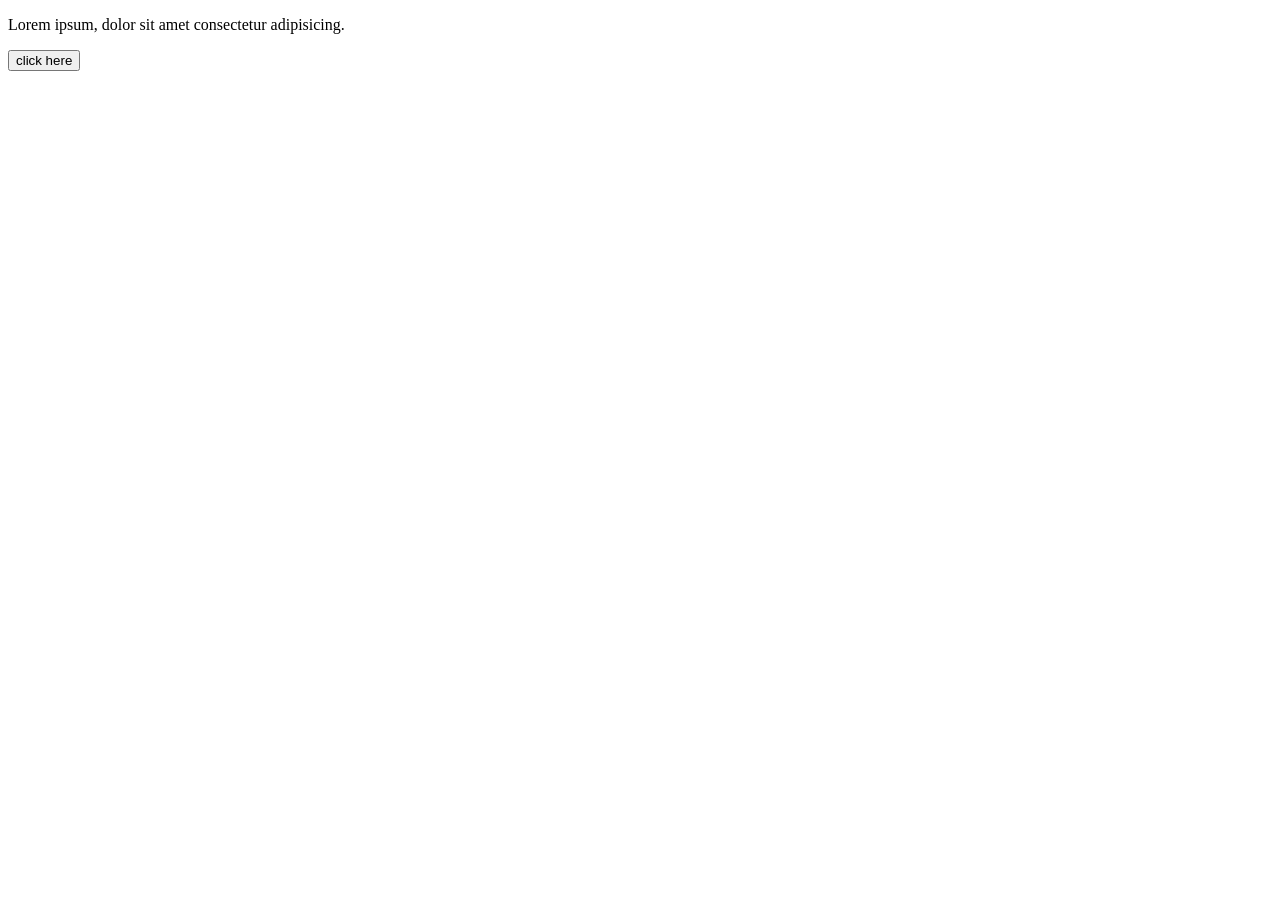
<file: 1 - Changing Text/index.html>
<!DOCTYPE html>
<html lang="en">
<head>
    <meta charset="UTF-8">
    <meta name="viewport" content="width=device-width, initial-scale=1.0">
    <title>Document</title>
</head>
<body>
    <p>Lorem ipsum, dolor sit amet consectetur adipisicing.</p>
    <button>click here</button>
    <script src="script.js"></script>
</body>
</html>
</file>
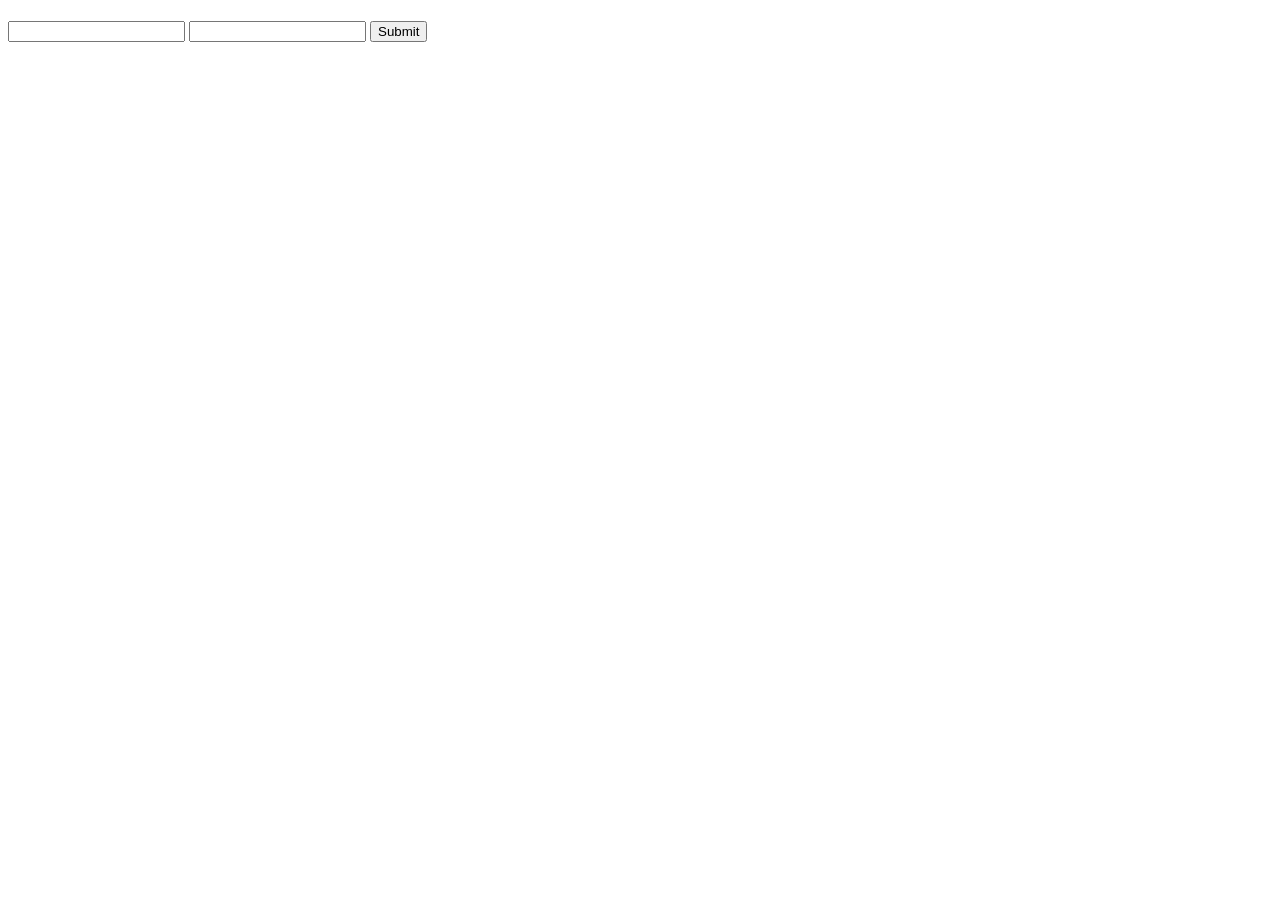
<file: 3 - Printing the Inputs/index.html>
<!DOCTYPE html>
<html lang="en">
<head>
    <meta charset="UTF-8">
    <meta name="viewport" content="width=device-width, initial-scale=1.0">
    <title>Document</title>
</head>
<body>
    <form>
        <h4 id="error"></h4>
        <input id="inp1" type="text">
        <input id="inp2" type="text">
        <input type="submit">
    </form>
    <script src="script.js"></script>
</body>
</html>
</file>
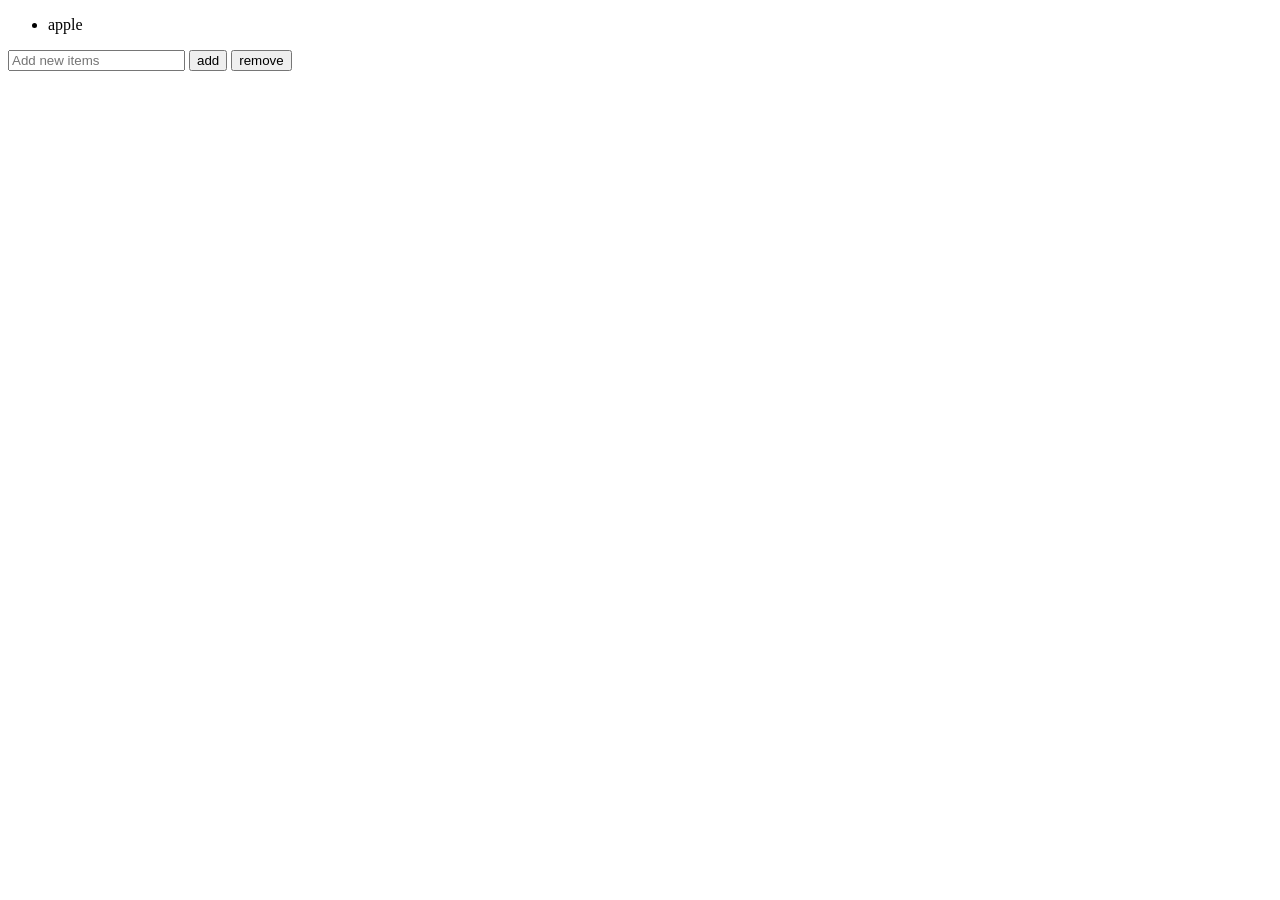
<file: 4 - Unordered List Add & Delete/index.html>
<!DOCTYPE html>
<html lang="en">
<head>
    <meta charset="UTF-8">
    <meta name="viewport" content="width=device-width, initial-scale=1.0">
    <title>Document</title>
</head>
<body>
    <ul>
        <li>apple</li>
    </ul>
    <input id="inp" type="text" placeholder="Add new items">
    <button id="add">add</button>
    <button id="remove">remove</button>
    <script src="script.js"></script>
</body>
</html>
</file>
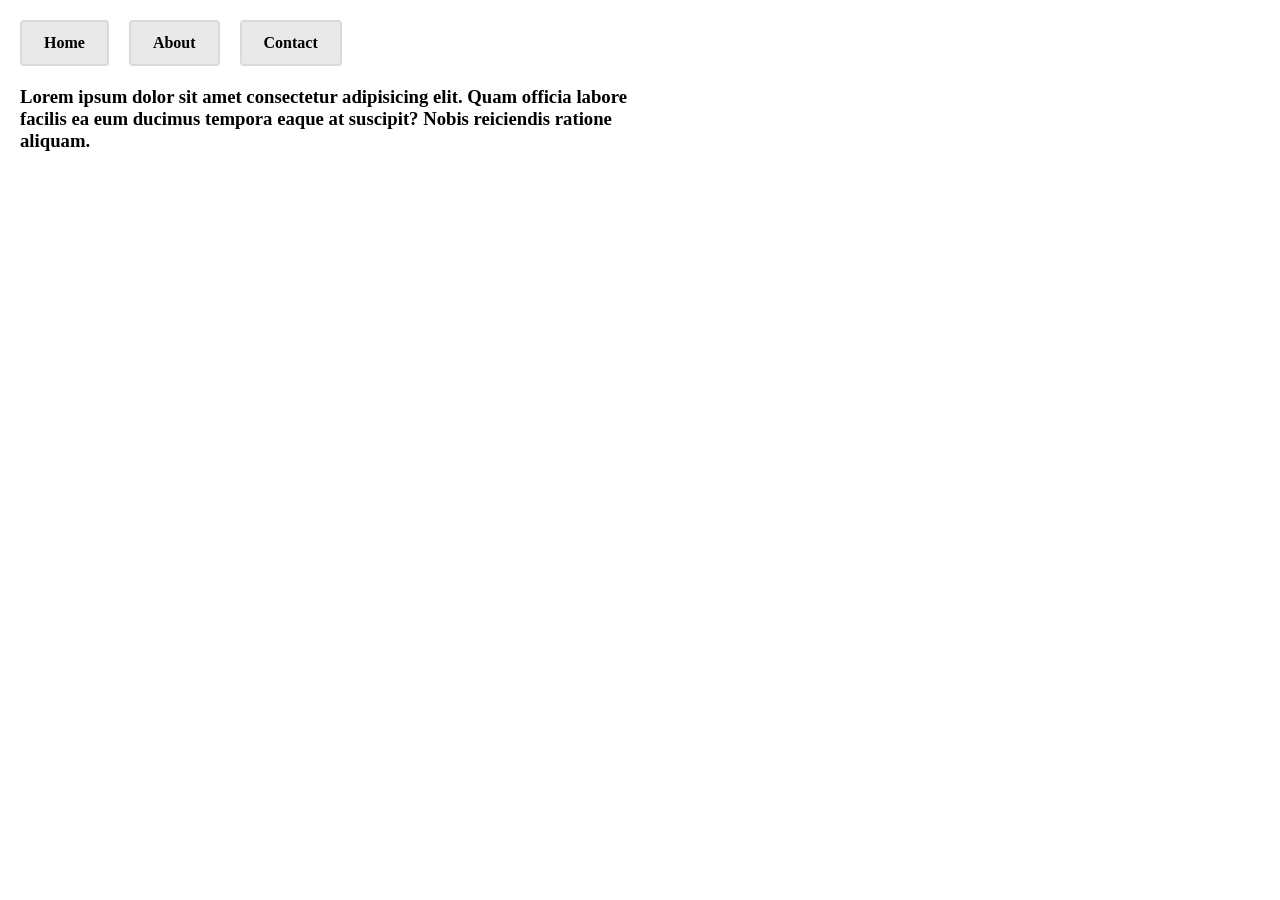
<file: 6 - Tabbed interface with different content/index.html>
<!DOCTYPE html>
<html lang="en">
<head>
    <meta charset="UTF-8">
    <meta name="viewport" content="width=device-width, initial-scale=1.0">
    <title>Document</title>
    <link rel="stylesheet" href="style.css">
</head>
<body>
    <div id="tabs">
        <div id="home" class="tab">Home</div>
        <div id="about" class="tab">About</div>
        <div id="contact" class="tab">Contact</div>
    </div>
    <h3 id="hometext">Lorem ipsum dolor sit amet consectetur adipisicing elit. Quam officia labore facilis ea eum ducimus tempora eaque at suscipit? Nobis reiciendis ratione aliquam.</h3>
    <h3 id="abouttext">Lorem, ipsum dolor sit amet consectetur adipisicing elit. Voluptates, necessitatibus. At, voluptates iusto? Cumque ad soluta rerum excepturi numquam sit, culpa doloremque, eos praesentium perspiciatis deleniti eum sequi suscipit vitae facere esse nemo dolorum! Maxime, cumque repellat perferendis error qui inventore veniam asperiores odio, explicabo nisi rem saepe cum mollitia.</h3>
    <h3 id="contacttext">Lorem ipsum dolor sit amet consectetur adipisicing elit. Ipsa quod doloribus deserunt, tempora repellendus in facilis blanditiis. Facilis consequatur aliquam eum. Ipsam dolorem explicabo, nam aspernatur minus eius. Vel accusantium consequatur, totam, laborum natus in cupiditate dolores ipsum culpa inventore eum. Tenetur pariatur corrupti aliquid harum natus sapiente vero molestias nisi repellat iure unde, dolor maxime nihil. Aliquam sequi dolorem perferendis perspiciatis fugiat, voluptatem quod hic ipsum esse aspernatur nisi!</h3>
    <script src="script.js"></script>
</body>
</html>
</file>
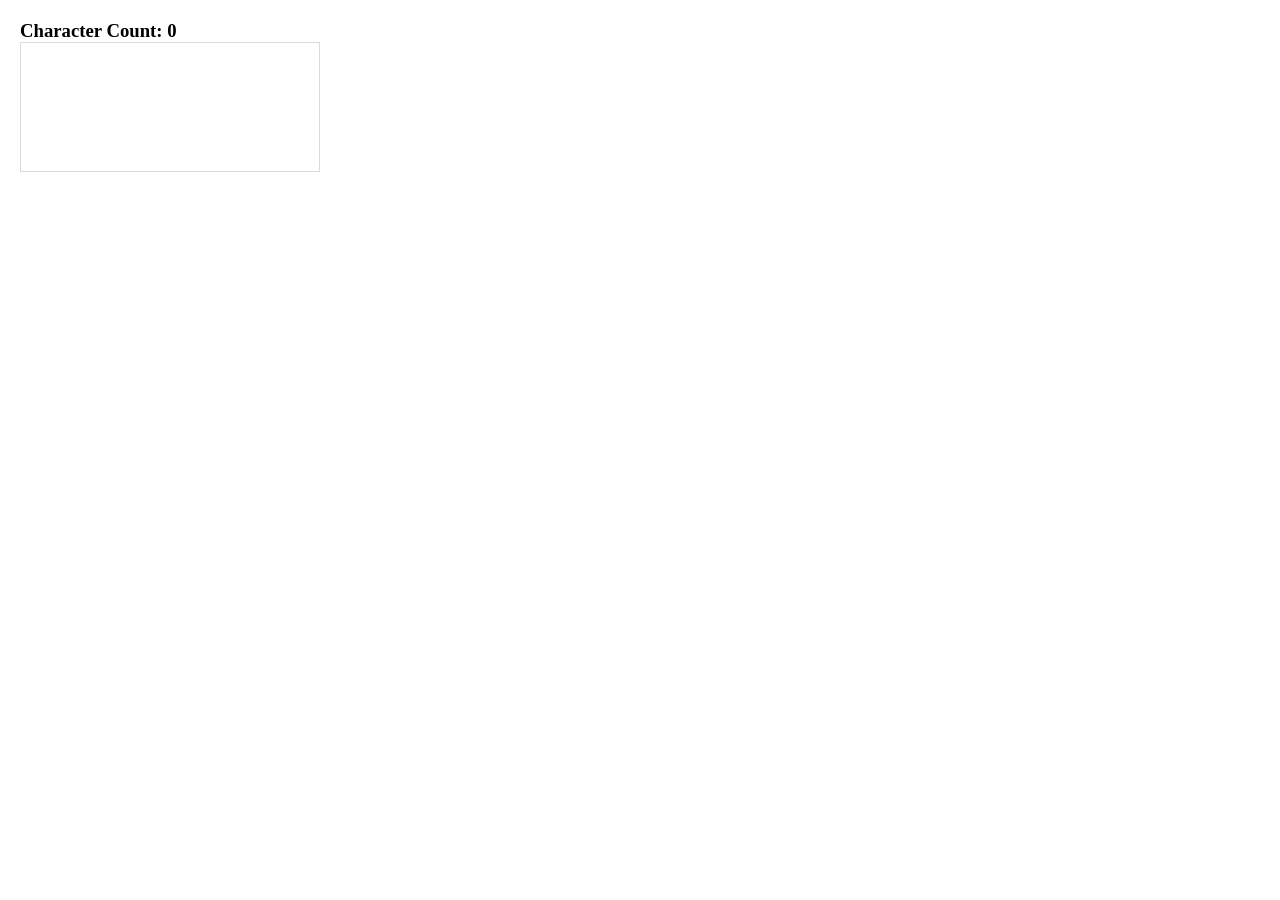
<file: 9 - Character Count/index.html>
<!DOCTYPE html>
<html lang="en">
<head>
    <meta charset="UTF-8">
    <meta name="viewport" content="width=device-width, initial-scale=1.0">
    <title>Document</title>
    <link rel="stylesheet" href="style.css">
</head>
<body>
    <h3>Character Count: <span id="counter">0</span></h3>
   <textarea name="" id=""></textarea>
    
    <script src="script.js"></script>
</body>
</html>
</file>
<file: 6 - Tabbed interface with different content/style.css>
*{
    margin: 0;
    padding: 0;
    box-sizing: border-box;
    font: "gilroy";
}
html,body{
    height: 100%;
    width: 100%;
}
body{
    padding: 20px;
}
#tabs{
    display: flex;
    gap: 20px;
}
.tab{
    padding: 12px 22px;
    background-color: #e9e9e9;
    border: 2px solid #dadada;
    border-radius: 4px;
    font-weight: 700;
}

h3{
    display: none;
    margin-top: 20px;
    width: 50%;
}
</file>
<file: 9 - Character Count/style.css>
*{
    margin: 0;
    padding: 0;
    box-sizing: border-box;
    font: "gilroy";
}
html,body{
    height: 100%;
    width: 100%;
}
body{
    padding: 20px;
}
textarea{
    width: 300px;
    height: 130px;
    font-size: 18px;
    font-weight: 800;
    border-radius: 0px;
    border: 1px solid #dadada;
    outline-color: royalblue;
    padding: 10px;
    resize: none;
}
</file>
